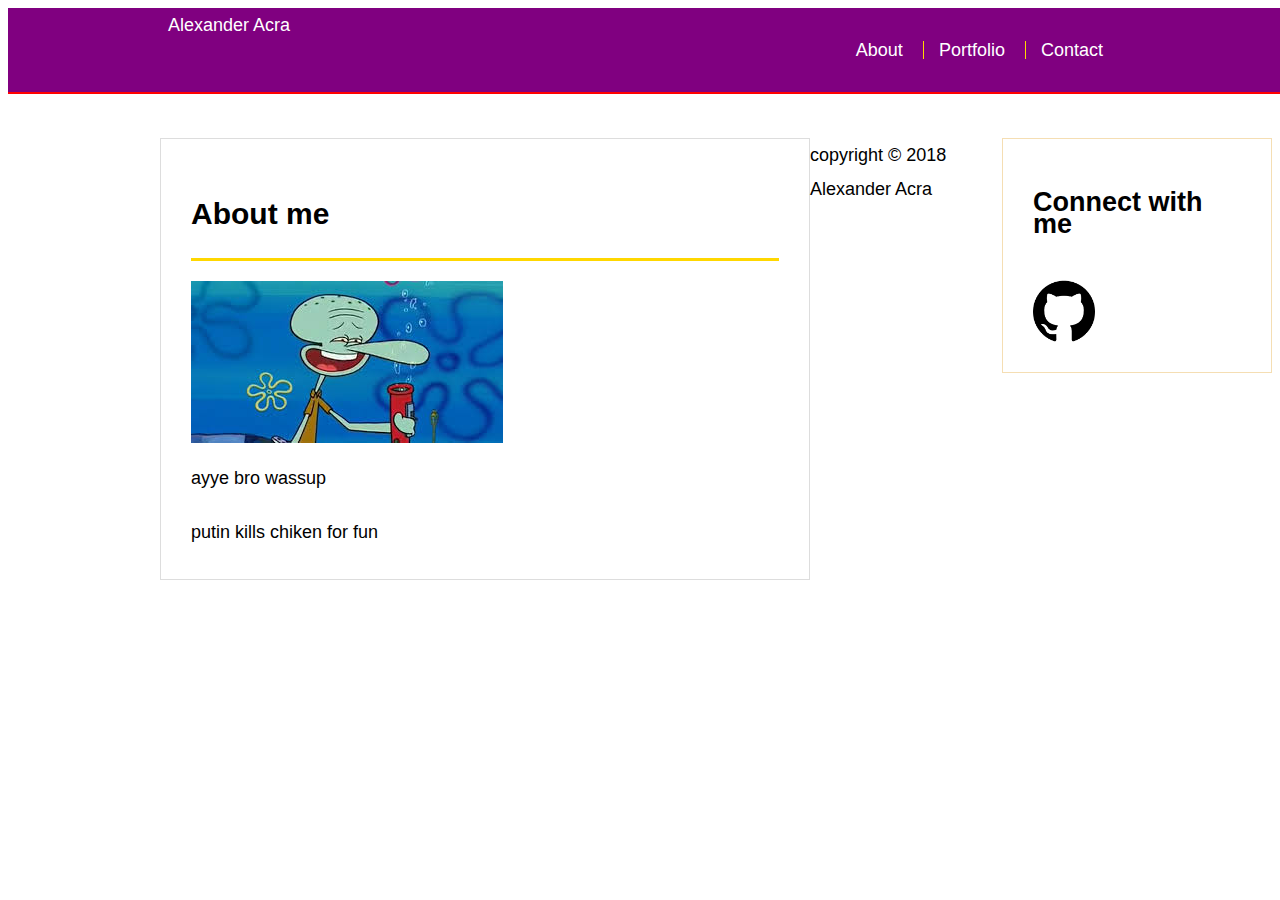
<file: index.html>
<!DOCTYPE <!DOCTYPE html>
<html>
<head>
    <meta charset="utf-8" />
    <meta http-equiv="X-UA-Compatible" content="IE=edge">
    <title>Page Title</title>
    <meta name="viewport" content="width=device-width, initial-scale=1">
    <link rel="stylesheet" type="text/css" media="screen" href="style.css" />
   
</head>
<body>
    <header id="masthead">
        <div class="container">
            <a href="index.html">Alexander Acra </a>
            <nav>
                <a href="about.html">About</a>
                <a href="portfolio.html">Portfolio</a>
                <a href="contact.html">Contact</a>
            </nav>
        </div>
    </header>

    <div id="main-container" class="container">
        <section class="main-section">
            <h1>About me</h1>
            <img src="yeet.jpg" class="auth-image"> 
            <p>ayye bro wassup</p>
            <p>putin kills chiken for fun</p>
        </section >
</div>
        <section class="sidebar">
            <div>
                <h2>Connect with me</h2>
                <a href="https://github.com/alex57030"><img src="github cat.png" class="social"></a>
            </div>
        </section>
    </div>

    <footer>
        <div>
            copyright &copy; 2018 Alexander Acra
        </div>
    </footer>
    
</body>
</html>
</file>
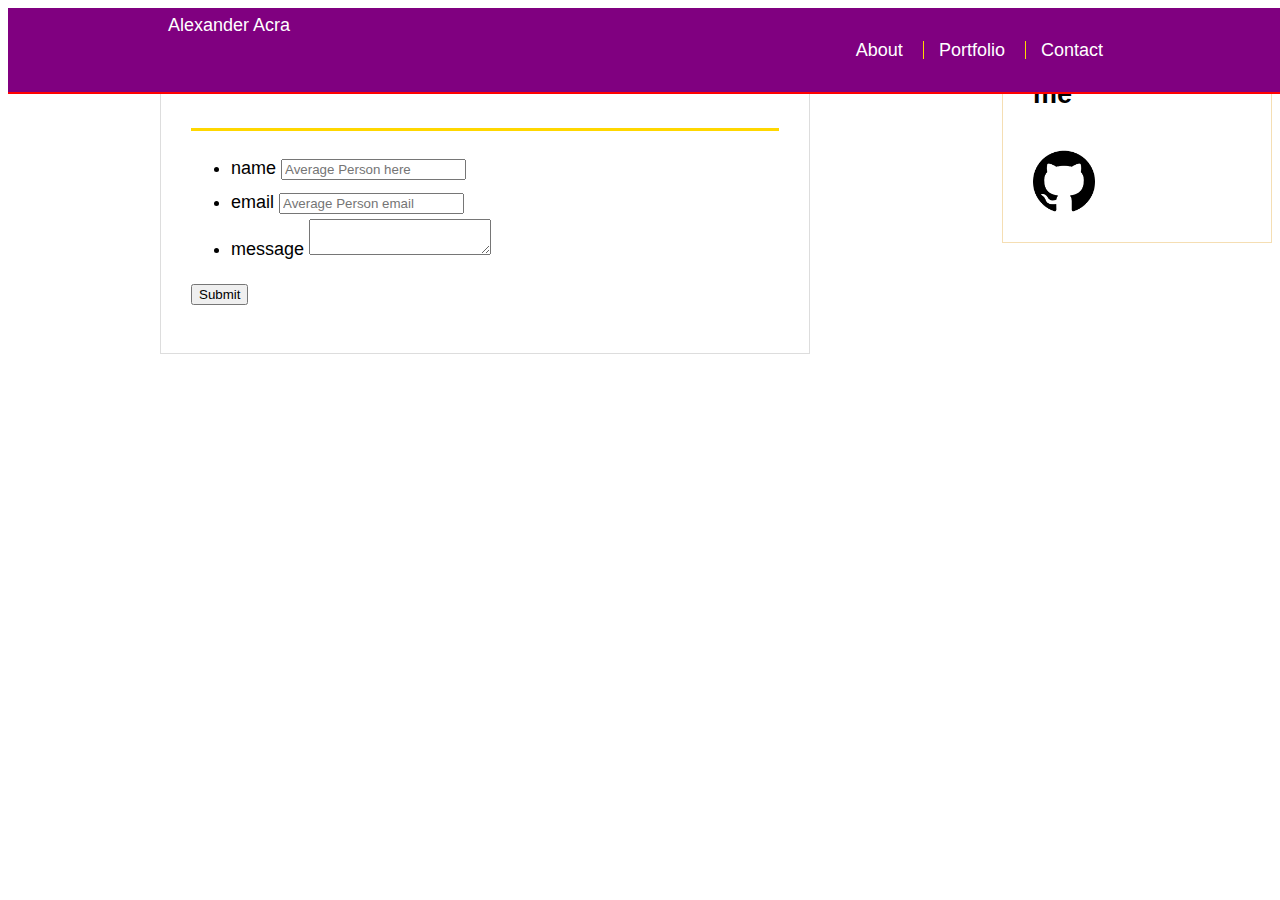
<file: contact.html>
<!DOCTYPE <!DOCTYPE html>
<html>
<head>
    <meta charset="utf-8" />
    <meta http-equiv="X-UA-Compatible" content="IE=edge">
    <title>Page Title</title>
    <meta name="viewport" content="width=device-width, initial-scale=1">
    <link rel="stylesheet" type="text/css" media="screen" href="style.css" />
   
</head>
<body>
    <header id="masthead">
        <div class="container">
            <a href="index.html">Alexander Acra </a>
            <nav>
                <a href="about.html">About</a>
                <a href="portfolio.html">Portfolio</a>
                <a href="contact.html">Contact</a>
            </nav>
        </div>
    </header>

    <div id="main-continer" class="regular container">
<section class="main-section">
<h1> contact</h1>
<form id="contac-form">
<ul>
    <li> 
        <label for="name">name</label>
        <input type="text" id="name" placeholder="Average Person here" required="required">
    </li>
    <li> 
        <label for="email">email</label>
        <input type="text" id="email" placeholder="Average Person email" required="required">
    </li>
    <li> 
        <label for="message">message</label>
        <textarea id="message" name="message" required="required"></textarea>
    </li>
</ul>
<input type="submit">
</form>
</section>
</div>
<section class="sidebar">
        <div>
            <h2>Connect with me</h2>
            <a href="https://github.com/alex57030"><img src="github cat.png" class="social"></a>
        </div>
    </section>
    </div>
    <footer>
            <div>
                copyright &copy; 2018 Alexander Acra
            </div>
        </footer>

    </body>
    </html>
</file>
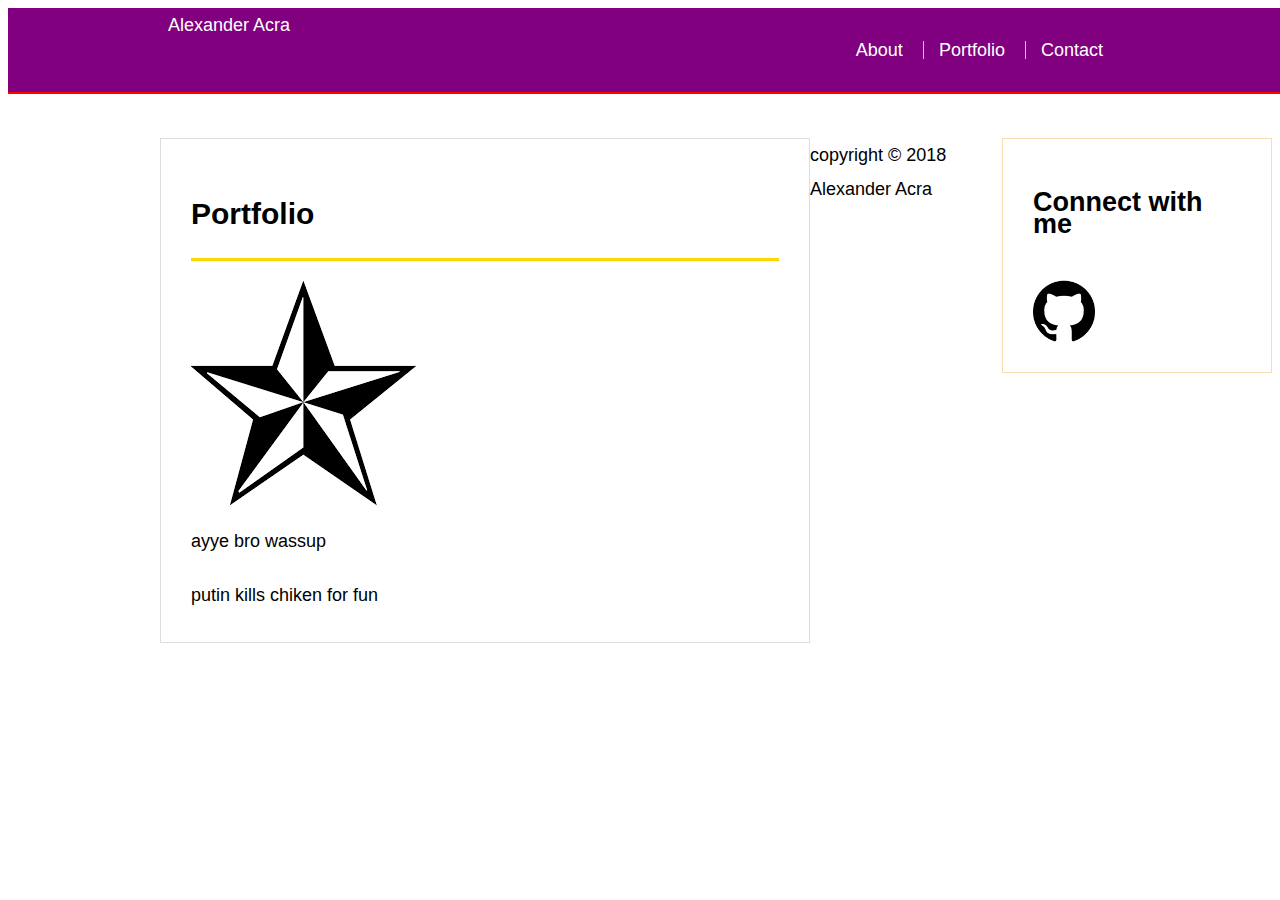
<file: portfolio.html>
<!DOCTYPE <!DOCTYPE html>
<html>
<head>
    <meta charset="utf-8" />
    <meta http-equiv="X-UA-Compatible" content="IE=edge">
    <title>Page Title</title>
    <meta name="viewport" content="width=device-width, initial-scale=1">
    <link rel="stylesheet" type="text/css" media="screen" href="style.css" />
   
</head>
<body>
    <header id="masthead">
        <div class="container">
            <a href="index.html" >Alexander Acra </a>
            <nav>
                <a href="about.html">About</a>
                <a href="portfolio.html">Portfolio</a>
                <a href="contact.html">Contact</a>
            </nav>
        </div>
    </header>

    <div id="main-container" class="container">
        <section class="main-section">
            <h1>Portfolio</h1>
            <div id="work">
            <a href="https://alex57030.github.io/Favorite-Things-AA/"></a>
            </div>
            <img src="star boi.png" > 
            <p>ayye bro wassup</p>
            <p>putin kills chiken for fun</p>
        </section >
</div>
        <section class="sidebar">
            <div>
                <h2>Connect with me</h2>
                <a href="https://github.com/alex57030"><img src="github cat.png" class="social"></a>
            </div>
        </section>
    </div>

    <footer>
        <div>
            copyright &copy; 2018 Alexander Acra
        </div>
    </footer>
    
</body>
</html>
</file>
<file: style.css>
body { 
font-family:"Helvetica neue" , Arial, Helvetica, sans-serif ;
font-size: 18px;
line-height: 34px;
color: 'black';
}
*{
    box-sizing: border-box;
}

/* general */

.container {
    width: 100%;
    max-width: 960px;
    margin: 0 auto;
    clear: both;
}
.container a{
    text-decoration: none;
    color: #fff;
}

h1,
h2,
h3,
p{
    margin-bottom: 20px;
}
p:last-child{
    margin-bottom: 0;
}
h1,
h2,
h3,{
font-family: Georgia, 'Times New Roman', Times, serif;
font-weight: 700;
color: gold;
}
h1{
    padding-bottom: 20px;
    font-size: 30px;
    line-height: 49px;
    border-bottom: 3px solid gold;
}
/* header */
#Masthead {
    position: fixed;
    width: 100%;
    margin: 0 0 30px;
    overflow: auto;
    color:yellow;
    background:purple;
    border-bottom: 2px solid red;
    }
    
    nav{
        float: right;
        margin: 25px;
    
    }
    nav a{
        display: inline-block;
        padding-left: 15px;
        margin-left: 15px;
        line-height: 18px;
        color: gold;
        text-decoration: none;
        border-left: 1px solid gold;
    }
    
    nav a:first-child{
        border-left: 0 none;
    }
    /* sidebar */

    .sidebar{
        float: right;
        width: 100%;
        max-width: 270px;
        padding: 30px;
        margin-bottom: 20px;
        background: #fff;
        border: 1px solid wheat;
    
    }
    h3, .sidebar h2{
        padding-bottom: 20px;
        margin-bottom: 15px;
        line-height: 22px;
        border-bottom: 2px solid white
    }
    .social{
        width: 62px;
        height: 62px;
        margin-top: 8px;
        margin-right: 5px;
        
    }
    #main-container{
        padding-top: 130px
    }
    /* main */

    .main-section{
        float: left;
        width: 100%;
        max-width: 650px;
        padding: 30px;
        margin: 0 0 40px;
        background: #fff;
        border: 1px solid #ddd;
    
    }
    
    
    
    }
    .work{
        position: relative;
        float: left;
        width: 274px;
        margin: 20px 0 25px;
        overflow: auto;
    }
       
       
        /* portfolio page */
       
       
        .work{
            position: relative;
            float: left;
            width: 274px;
            margin: 20px 0 25px;
            overflow: auto;
           
           .work:nth-child(even){
               margin-right: 40px;

           }
           .work img{
               width: 100%;
               border:0 none;
               opacity: 0.8;
           }
           .work h3{
               position: absolute;
               bottom: 20px;
               width: 100%;
               padding: 15px;
               margin-bottom: 0;
               font-weight: 200;
               line-height: 20px;
               color: #ddd;
               text-align: center;
               background: palevioletred;
               border-bottom: 0;

           }
    
            .auth-image{
                float: left;
                width: 200px;
                height: auto;
                margin-top: 10px;
                margin-right: 25px;
            }
/* contact page */
            

/* footer */

    footer {
        padding: 30px;
        clear: both;
        font-size: 12px;
        color: gold;
        text-align: center
        
    }
</file>
